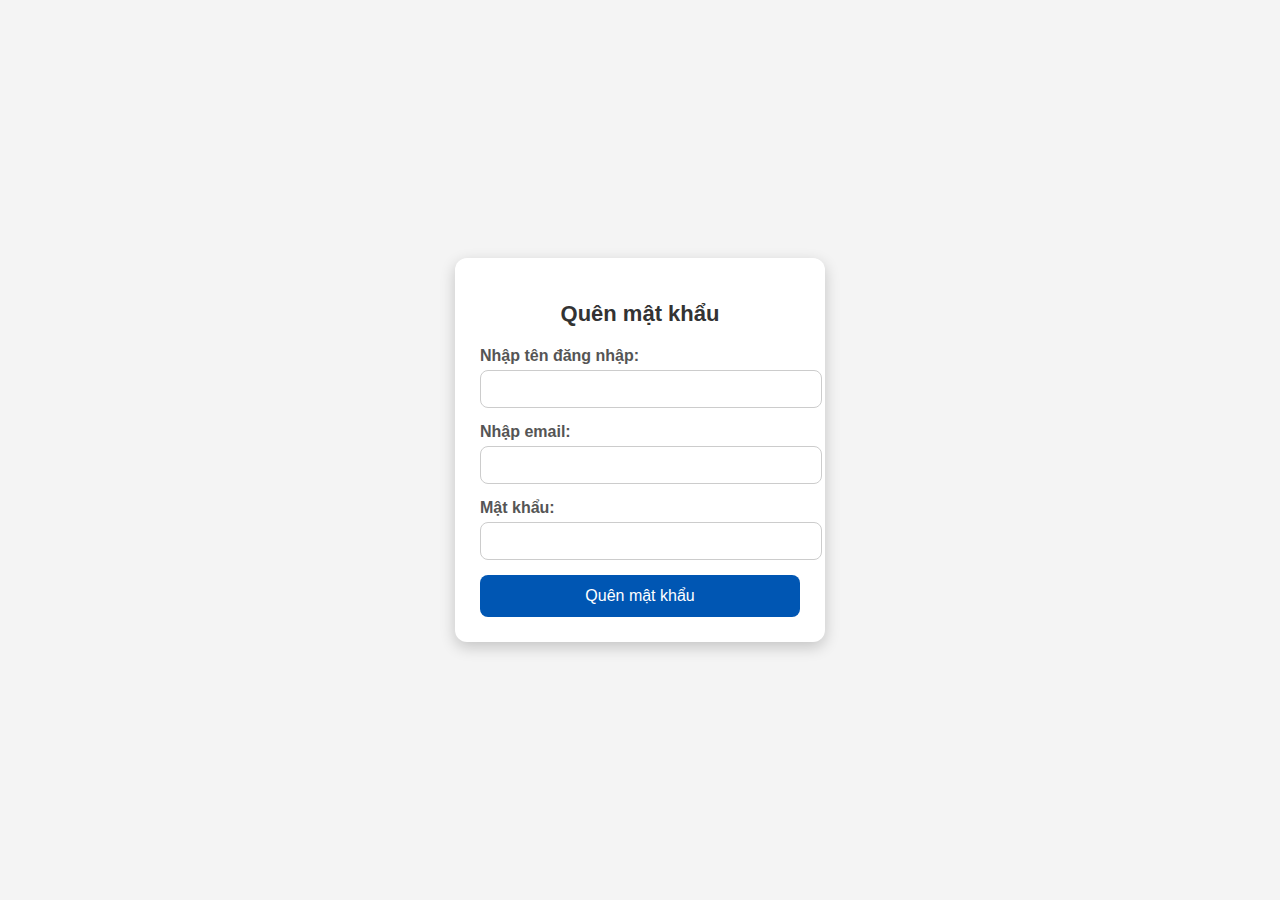
<file: Forgot_password.html>
<!DOCTYPE html>
<html lang="vi">
<head>
    <meta charset="UTF-8">
    <meta name="viewport" content="width=device-width, initial-scale=1.0">
    <title>Quên mật khẩu</title>
    <link rel="stylesheet" href="Style_forgot_password.css">
</head>
<body>
    <div class="Forgot_password-container">
        <h2>Quên mật khẩu</h2>
        <form id="Forgot_passwordForm">
            <div class="input-group">
                <label for="username">Nhập tên đăng nhập:</label>
                <input type="text" id="username" required>
            </div>
            <div class="input-group">
                <label for="Email">Nhập email:</label>
                <input type="text" id="email" required>
            </div>
            <div class="input-group">
                <label for="password">Mật khẩu:</label>
                <input type="password" id="password" required>
            </div>
                <button type="submit">Quên mật khẩu</button>
        </form>
    </div>
</body>
</html>
</file>
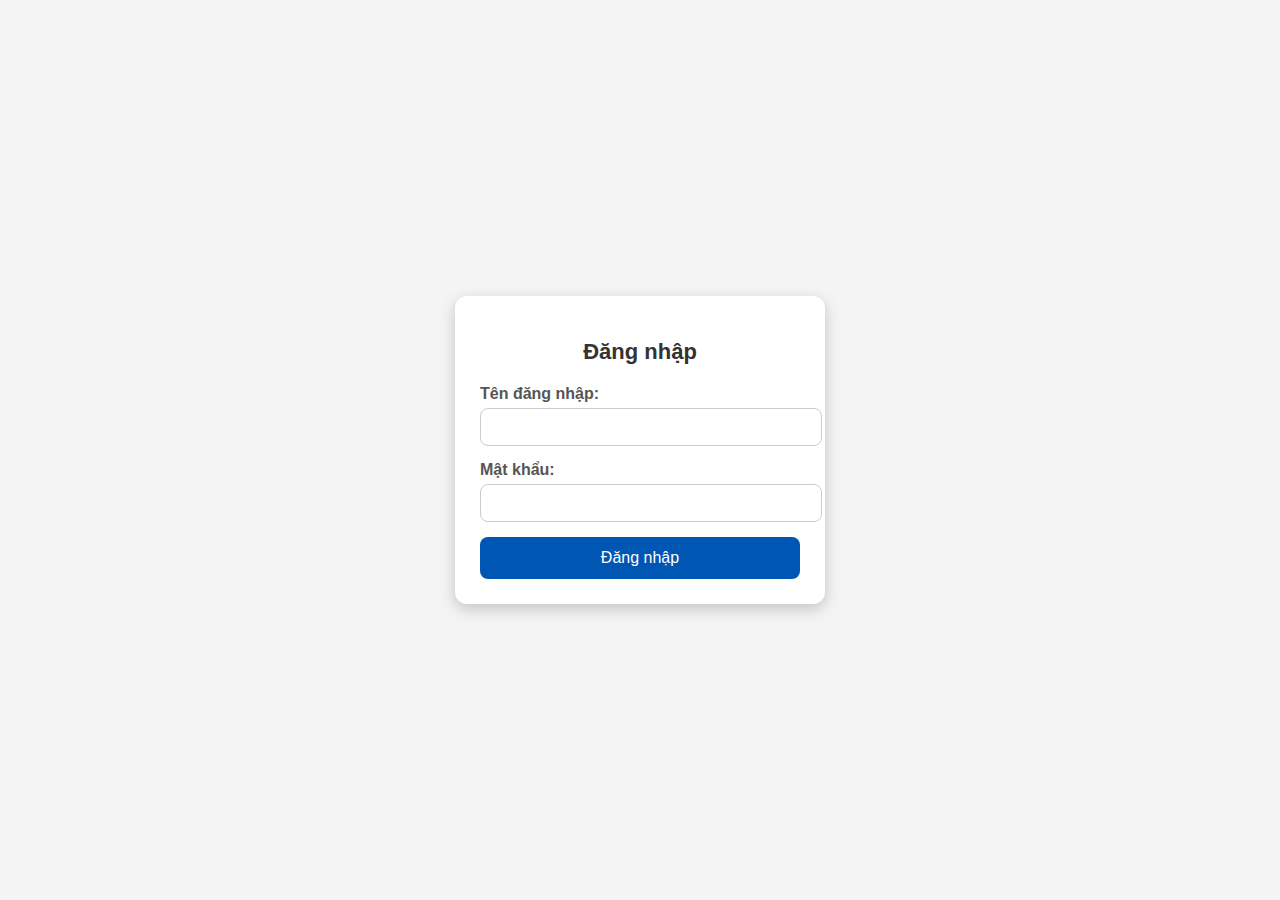
<file: Login.html>
<!DOCTYPE html>
<html lang="vi">
<head>
    <meta charset="UTF-8">
    <meta name="viewport" content="width=device-width, initial-scale=1.0">
    <title>Đăng nhập</title>
    <link rel="stylesheet" href="Style_login.css">
</head>
<body>
    <div class="login-container">
        <h2>Đăng nhập</h2>
        <form id="loginForm">
            <div class="input-group">
                <label for="username">Tên đăng nhập:</label>
                <input type="text" id="username" required>
            </div>
            <div class="input-group">
                <label for="password">Mật khẩu:</label>
                <input type="password" id="password" required>
            </div>
            <button type="submit">Đăng nhập</button>
        </form>
    </div>
</body>
</html>
</file>
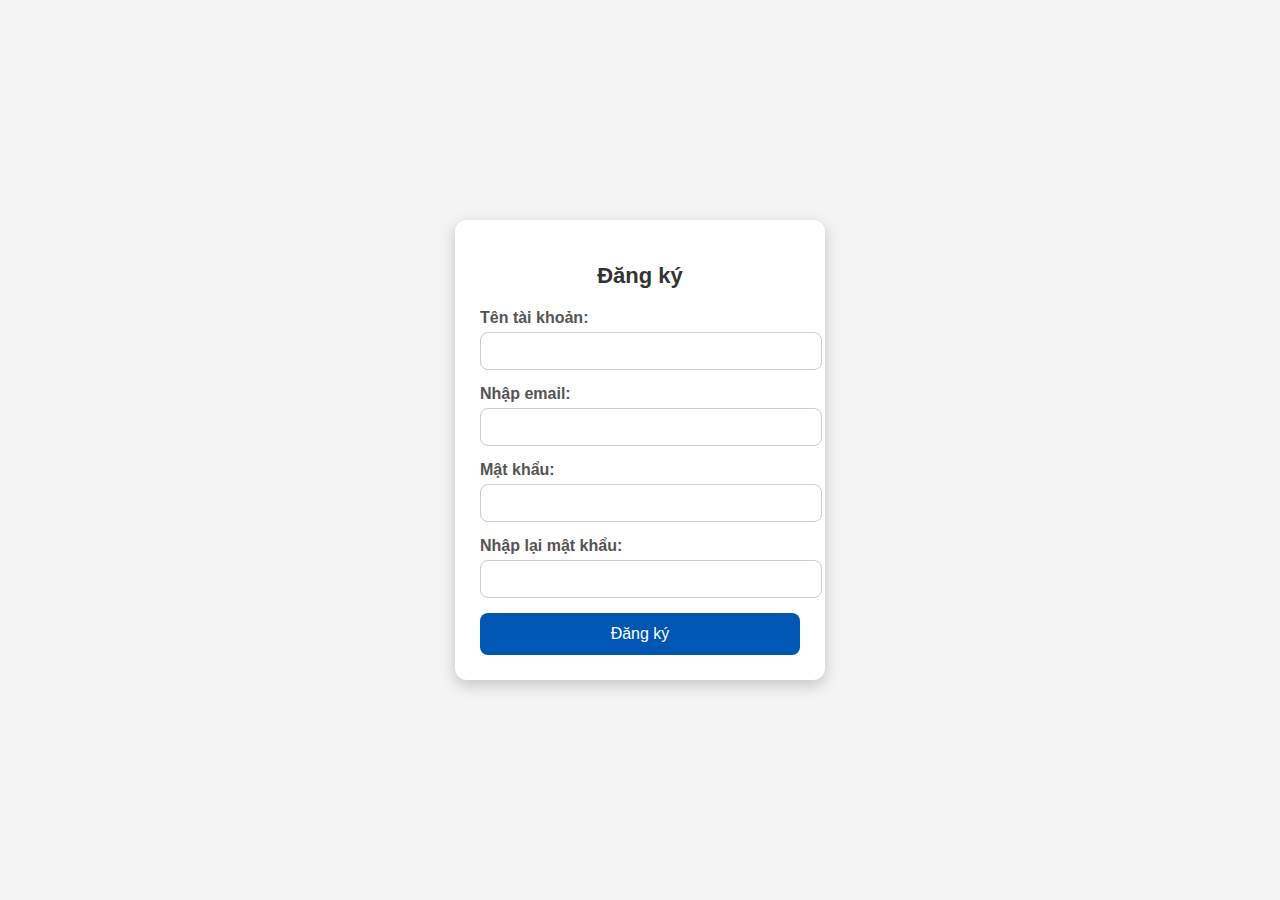
<file: Signup.html>
<!DOCTYPE html>
<html lang="vi">
<head>
    <meta charset="UTF-8">
    <meta name="viewport" content="width=device-width, initial-scale=1.0">
    <title>Đăng ký</title>
    <link rel="stylesheet" href="Style_signup.css">
</head>
<body>
    <div class="login-container">
        <h2>Đăng ký</h2>
        <form id="signupForm">
            <div class="input-group">
                <label for="username">Tên tài khoản:</label>
                <input type="text" id="username" required>
            </div>
            <div class="input-group">
                <label for="Email">Nhập email:</label>
                <input type="email" id="email" required>
            </div>
            <div class="input-group">
                <label for="password">Mật khẩu:</label>
                <input type="password" id="password" required>
            </div>
            <div class="input-group">
                <label for="confirmPassword">Nhập lại mật khẩu:</label>
                <input type="password" id="confirmPassword" required>
            </div>
            <button type="submit">Đăng ký</button>
        </form>
    </div>
</body>
</html>
</file>
<file: Style_forgot_password.css>
body {
    font-family: Arial, sans-serif;
    background-color: #f4f4f4;
    display: flex;
    justify-content: center;
    align-items: center;
    height: 100vh;
    margin: 0;
}


.Forgot_password-container {
    background-color: white;
    padding: 25px;
    border-radius: 12px; 
    box-shadow: 0 5px 15px rgba(0, 0, 0, 0.2); 
    width: 320px;
    text-align: center;
    transition: transform 0.3s ease-in-out;
}


.Forgot_password-container:hover {
    transform: scale(1.05);
}

h2 {
    margin-bottom: 20px;
    font-size: 22px;
    color: #333;
}


.input-group {
    margin-bottom: 15px;
    text-align: left;
}

.input-group label {
    display: block;
    font-weight: bold;
    margin-bottom: 5px;
    color: #555;
}

.input-group input {
    width: 100%;
    padding: 10px;
    border: 1px solid #ccc;
    border-radius: 8px; 
    font-size: 14px;
    outline: none;
}


button {
    background-color: #0056b3;
    color: white;
    padding: 12px;
    border: none;
    border-radius: 8px; 
    cursor: pointer;
    width: 100%;
    font-size: 16px;
    transition: background 0.3s;
}

button:hover {
    background-color: orangered;
}
</file>
<file: Style_login.css>
body {
    font-family: Arial, sans-serif;
    background-color: #f4f4f4;
    display: flex;
    justify-content: center;
    align-items: center;
    height: 100vh;
    margin: 0;
}

.login-container {
    background-color: white;
    padding: 25px;
    border-radius: 12px; /* Bo tròn góc */
    box-shadow: 0 5px 15px rgba(0, 0, 0, 0.2);
    width: 320px;
    text-align: center;
    transition: transform 0.3s ease-in-out;
}

.login-container:hover {
    transform: scale(1.05);
}

h2 {
    margin-bottom: 20px;
    font-size: 22px;
    color: #333;
}

.input-group {
    margin-bottom: 15px;
    text-align: left;
}

.input-group label {
    display: block;
    font-weight: bold;
    margin-bottom: 5px;
    color: #555;
}

.input-group input {
    width: 100%;
    padding: 10px;
    border: 1px solid #ccc;
    border-radius: 8px;
    font-size: 14px;
    outline: none;
}

button {
    background-color: #0056b3;
    color: white;
    padding: 12px;
    border: none;
    border-radius: 8px;
    cursor: pointer;
    width: 100%;
    font-size: 16px;
    transition: background 0.3s;
}

button:hover {
    background-color: orangered;
}
</file>
<file: Style_signup.css>
body {
    font-family: Arial, sans-serif;
    background-color: #f4f4f4;
    display: flex;
    justify-content: center;
    align-items: center;
    height: 100vh;
    margin: 0;
}

.login-container {
    background-color: white;
    padding: 25px;
    border-radius: 12px; /* Bo tròn góc */
    box-shadow: 0 5px 15px rgba(0, 0, 0, 0.2);
    width: 320px;
    text-align: center;
    transition: transform 0.3s ease-in-out;
}

.login-container:hover {
    transform: scale(1.05);
}

h2 {
    margin-bottom: 20px;
    font-size: 22px;
    color: #333;
}

.input-group {
    margin-bottom: 15px;
    text-align: left;
}

.input-group label {
    display: block;
    font-weight: bold;
    margin-bottom: 5px;
    color: #555;
}

.input-group input {
    width: 100%;
    padding: 10px;
    border: 1px solid #ccc;
    border-radius: 8px;
    font-size: 14px;
    outline: none;
}

button {
    background-color: #0056b3;
    color: white;
    padding: 12px;
    border: none;
    border-radius: 8px;
    cursor: pointer;
    width: 100%;
    font-size: 16px;
    transition: background 0.3s;
}

button:hover {
    background-color: orangered;
}
</file>
